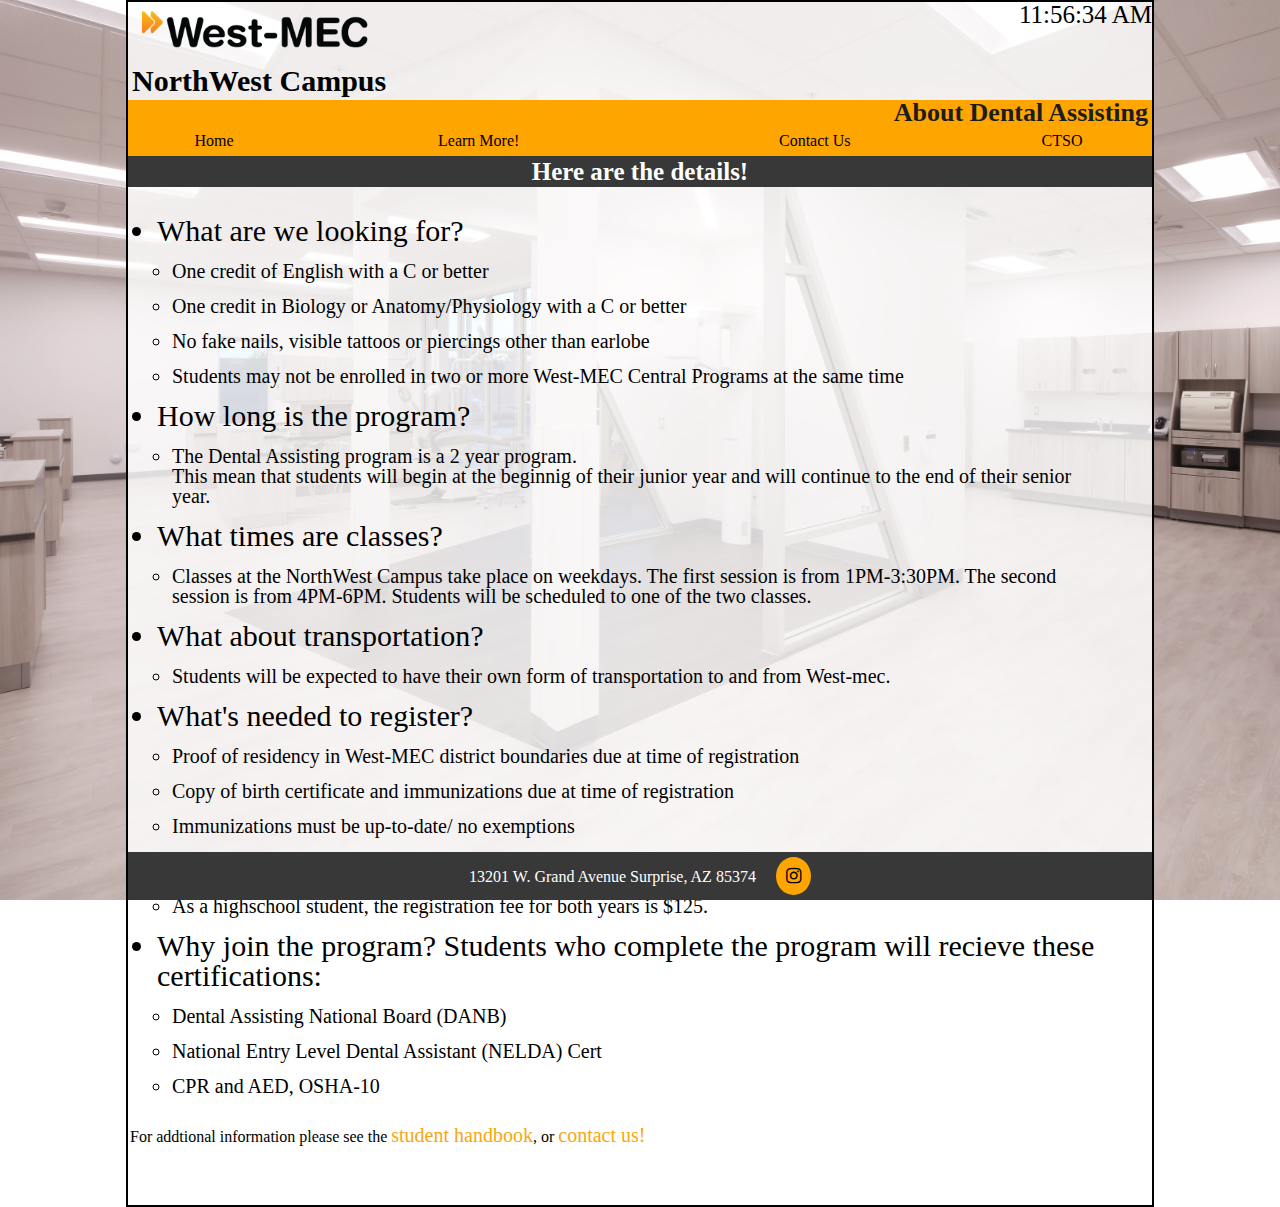
<file: about.html>
<!DOCTYPE html>
<html>

<head>
    <meta charset="utf-8" />
    <title>About</title>
    <meta name="viewport" content="width=device-width, initial-scale=1">
    <!-- The two links below link the index file to the two CSS files so the style rules within them can affect the elements on this page. -->
    <link rel="stylesheet" href="reset.css" />
    <link rel="stylesheet" href="about.css" />

    <link rel="icon" href="west_mec_arrow_orange_l8B_icon.ico" />
    <!-- link below is an icon library -->
    <link rel="stylesheet" href="https://cdnjs.cloudflare.com/ajax/libs/font-awesome/4.7.0/css/font-awesome.min.css">
</head>

<body>
    <header>
        <img src="WM-Logo-Black.png" alt="Logo" id="Logo">
        <!-- The div holds the text for the clock. -->
        <div id="clock"></div>
        <h1>NorthWest Campus</h1>
        <h2>About Dental Assisting</h2>
        <!-- This horizontal nav holds the links for our other pages. -->
        <nav id="hnav">
            <a href="#" id="navicon">
                <img src="navicon3.png" alt="">
            </a>
            <ul>
                <li>
                    <a href="index.html">Home</a>
                </li>
                <li>
                    <a href="about.html">Learn More!</a>
                </li>
                <li>
                    <a href="contact.html">Contact Us</a>
                </li>
                <li>
                    <a href="ctso.html">CTSO</a>
                </li>
            </ul>
        </nav>
    </header>
    <h1 id="hdetail">Here are the details!</h1>
    <!-- This section tag is to hold the main content of the page. This holds the majority of what the user will be reading. We used a lot of ID's/classes to affect later in the main.css file.-->
    <section id="details">
        <div id="infolist">
            <ul>
                <li class="titleList">What are we looking for?
                    <ul>
                        <li class="answer">
                            One credit of English with a C or better
                        </li>
                        <li class="answer">
                            One credit in Biology or Anatomy/Physiology with a C or better
                        </li>

                        <li class="answer">
                            No fake nails, visible tattoos or piercings other than earlobe
                        </li>

                        <li class="answer">
                            Students may not be enrolled in two or more West-MEC Central Programs at the same time

                        </li>
                    </ul>
                </li>
                <li class="titleList">How long is the program?
                    <ul>
                        <li class="answer">The Dental Assisting program is a 2 year program. <br> This mean that
                            students will begin at
                            the beginnig of their junior year and will continue to the end of their senior year.
                        </li>
                    </ul>
                </li>
                <li class="titleList">What times are classes?
                    <ul>
                        <li class="answer">Classes at the NorthWest Campus take place on weekdays. The first session is
                            from 1PM-3:30PM. The second session is from 4PM-6PM. Students will be scheduled to one of
                            the two classes.
                        </li>
                    </ul>
                </li>
                <li class="titleList"> What about transportation?
                    <ul>
                        <li class="answer">
                            Students will be expected to have their own form of transportation to and from West-mec.
                        </li>
                    </ul>
                </li>
                <li class="titleList"> What's needed to register?
                    <ul>
                        <li class="answer">
                            Proof of residency in West-MEC district boundaries due at time of registration
                        </li>
                        <li class="answer">
                            Copy of birth certificate and immunizations due at time of registration
                        </li>
                        <li class="answer">
                            Immunizations must be up-to-date/ no exemptions
                        </li>
                    </ul>
                </li>
                <li class="titleList">How much does it cost?
                    <ul>
                        <li class="answer">As a highschool student, the registration fee for both years is $125.

                        </li>
                    </ul>
                </li>
                <li class="titleList"> Why join the program? Students who complete the program will recieve these
                    certifications:
                    <ul>
                        <li class="answer">
                            Dental Assisting National Board (DANB)
                        </li>
                        <li class="answer">
                            National Entry Level Dental Assistant (NELDA) Cert
                        </li>
                        <li class="answer">
                            CPR and AED, OSHA-10
                        </li>
                    </ul>
                </li>
            </ul>
        </div>
    </section>
    <!-- This section has some extra links that will disappear on mobile viewports. -->
    <section id="extra">
        <p>For addtional information please see the <a class="infoLink" href="Handbook_18-19_complete.pdf">student
                handbook</a>, or
            <a class="infoLink" href="contact.html">contact us!</a></p>
    </section>






    <!-- This script tag links the main.js file to the file. It is put at the bottom as a more effective way to run the code in the Js file after the rest of the content loads first. -->
    <script src="about.js"></script>
</body>
<div id="footer">
    <!-- This footer holds the adress of the school as well ad a link the the dental assisting instagram. -->
    <footer>
        13201 W. Grand Avenue Surprise, AZ 85374 &nbsp; &nbsp;
        <a href="https://www.instagram.com/westmecnwcdental/" class="fa fa-instagram"></a>
    </footer>
</div>

</html>
</file>
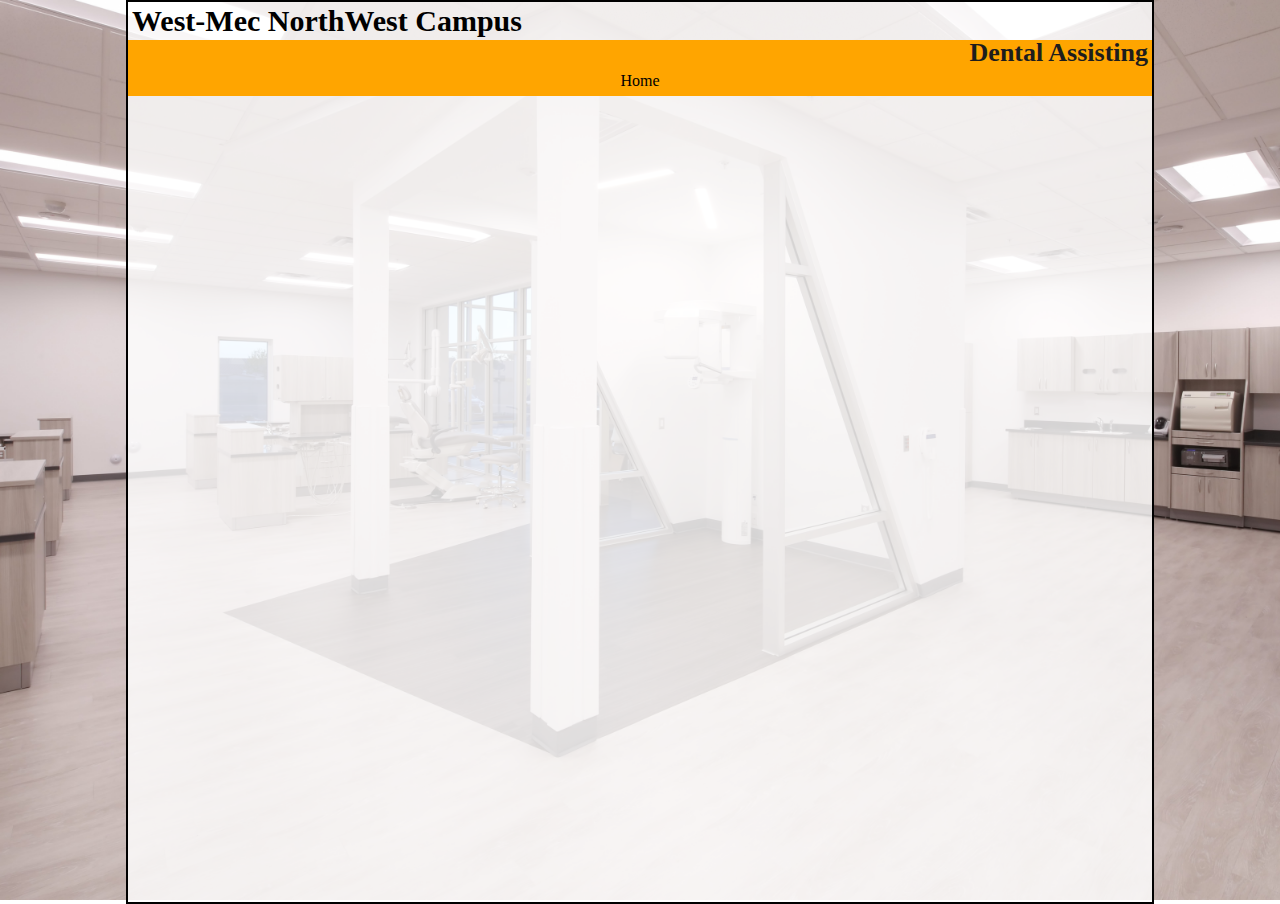
<file: apply.html>
<!DOCTYPE html>
<html>

<head>
    <meta charset="utf-8" />
    <title>The Program!</title>
    <meta name="viewport" content="width=device-width, initial-scale=1">
    <link rel="stylesheet" href="reset.css" />
    <link rel="stylesheet" href="about.css">
    <script src="main.js" defer></script>
</head>

<body>
    <header>
        <h1>West-Mec NorthWest Campus</h1>
        <h2>Dental Assisting</h2>
        <nav>
            <ul>
                <li>
                    <a href="index.html">Home</a>
                </li>
                <li>
                    <a href=""></a>
                </li>
            </ul>
        </nav>
    </header>

</body>

</html>
</file>
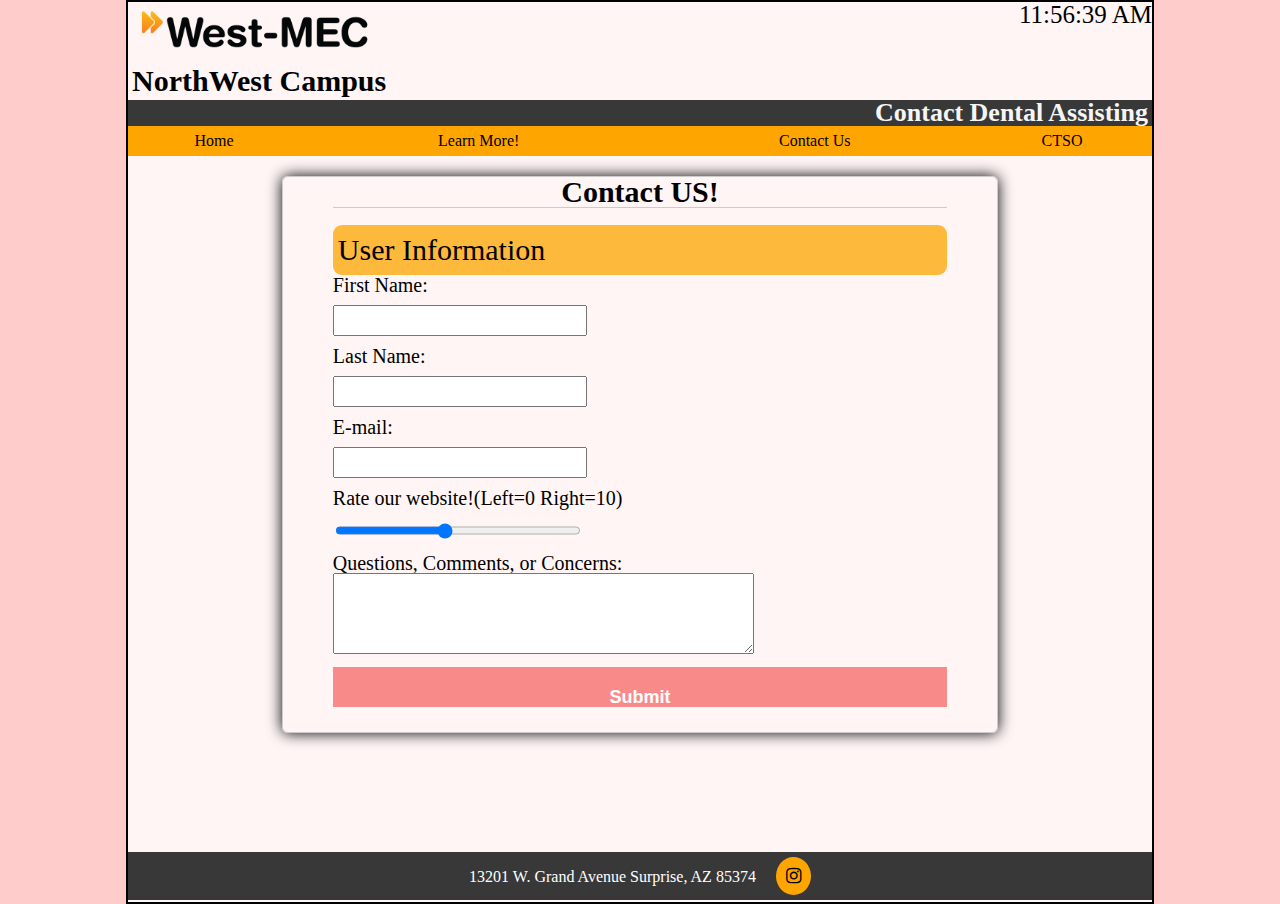
<file: contact.html>
<!DOCTYPE html>
<html>

<head>
    <meta charset="utf-8" />
    <title>Contact</title>
    <meta name="viewport" content="width=device-width, initial-scale=1">
    <!-- The two links below link the index file to the two CSS files so the style rules within them can affect the elements on this page. -->
    <link rel="stylesheet" href="reset.css" />
    <link rel="stylesheet" href="contact.css" />

    <link rel="icon" href="west_mec_arrow_orange_l8B_icon.ico" />
    <!-- link below is an icon library -->
    <link rel="stylesheet" href="https://cdnjs.cloudflare.com/ajax/libs/font-awesome/4.7.0/css/font-awesome.min.css">
</head>


<body>
    <header>
        <img src="WM-Logo-Black.png" alt="Logo" id="Logo">
        <!-- The div holds the text for the clock. -->
        <div id="clock"></div>
        <h1>NorthWest Campus</h1>
        <h2>Contact Dental Assisting</h2>
        <!-- This horizontal nav holds the links for our other pages. -->
        <nav id="hnav">
            <a href="#" id="navicon">
                <img src="navicon3.png" alt="">
            </a>
            <ul>
                <li>
                    <a href="index.html">Home</a>
                </li>
                <li>
                    <a href="about.html">Learn More!</a>
                </li>
                <li>
                    <a href="contact.html">Contact Us</a>
                </li>
                <li>
                    <a href="ctso.html">CTSO</a>
                </li>
            </ul>
        </nav>
    </header>
    <!-- Contact FORM -->
    <!-- Form created in JavaScript -->
    <div id="form"></div>




    <!-- This script tag links the contact.js file to the file. It is put at the bottom as a more effective way to run the code in the Js file after the rest of the content loads first. -->
    <script src="contact.js"></script>
</body>
<div id="footer">
    <!-- This footer holds the adress of the school as well ad a link the the dental assisting instagram. -->
    <footer>
        13201 W. Grand Avenue Surprise, AZ 85374 &nbsp; &nbsp;
        <a href="https://www.instagram.com/westmecnwcdental/" class="fa fa-instagram"></a>
    </footer>
</div>

</html>
</file>
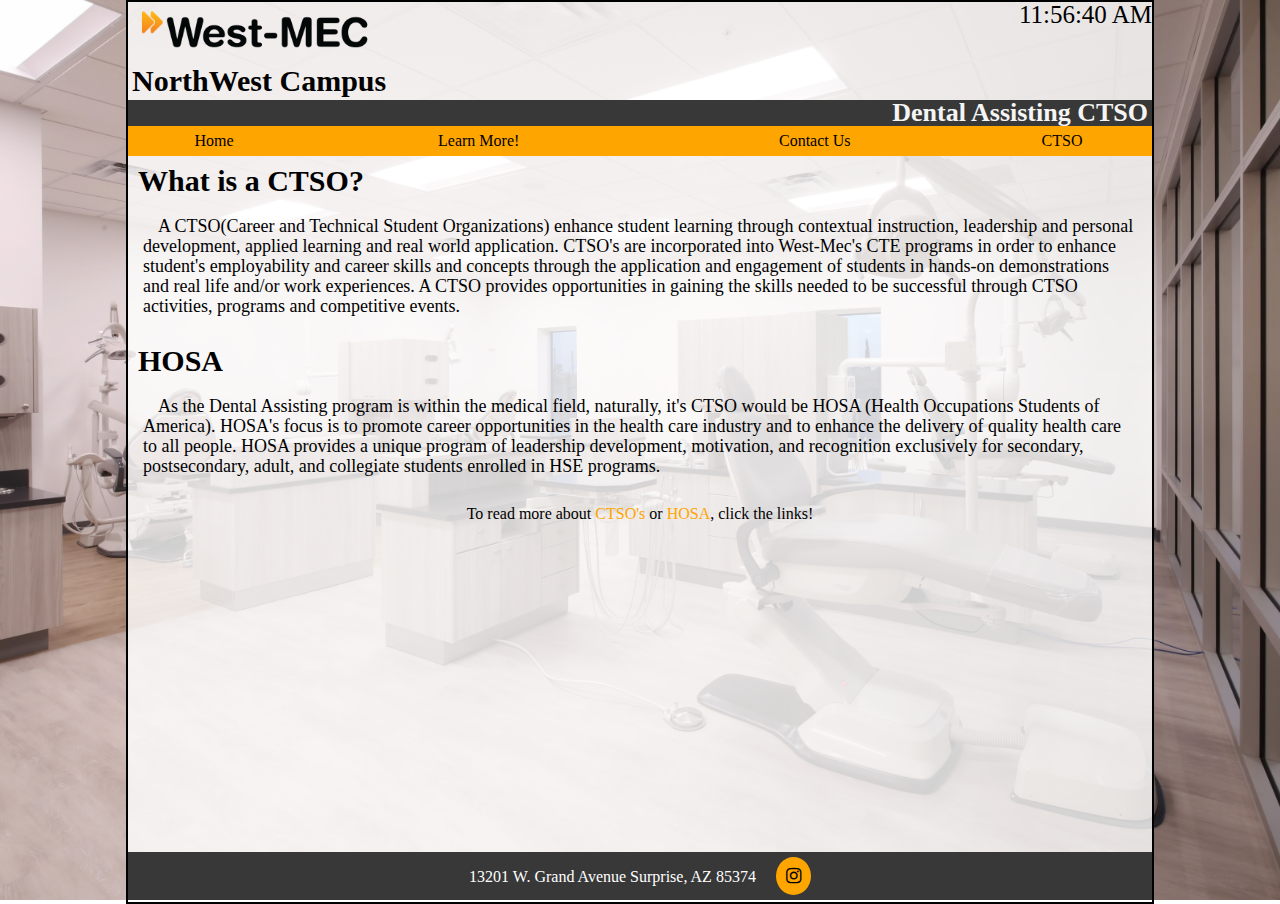
<file: ctso.html>
<!DOCTYPE html>
<html>

<head>
    <meta charset="utf-8" />
    <title>CTSO</title>
    <meta name="viewport" content="width=device-width, initial-scale=1">
    <!-- The two links below link the index file to the two CSS files so the style rules within them can affect the elements on this page. -->
    <link rel="stylesheet" href="reset.css" />
    <link rel="stylesheet" href="ctso.css" />

    <link rel="icon" href="west_mec_arrow_orange_l8B_icon.ico" />
    <!-- link below is an icon library -->
    <link rel="stylesheet" href="https://cdnjs.cloudflare.com/ajax/libs/font-awesome/4.7.0/css/font-awesome.min.css">
</head>

<body>
    <header>
        <img src="WM-Logo-Black.png" alt="Logo" id="Logo">
        <!-- The div holds the text for the clock. -->
        <div id="clock"></div>
        <h1>NorthWest Campus</h1>
        <h2>Dental Assisting CTSO</h2>
        <!-- This horizontal nav holds the links for our other pages. -->
        <nav id="hnav">
            <a href="#" id="navicon">
                <img src="navicon3.png" alt="">
            </a>
            <ul>
                <li>
                    <a href="index.html">Home</a>
                </li>
                <li>
                    <a href="about.html">Learn More!</a>
                </li>
                <li>
                    <a href="contact.html">Contact Us</a>
                </li>
                <li>
                    <a href="ctso.html">CTSO</a>
                </li>
            </ul>
        </nav>
    </header>
    <!-- These section tags hold the main content of the page. They hold the majority of what the user will be reading. We used a lot of ID's/classes to affect later in the main.css file.-->
    <section id="ctso">
        <h2 class="titles">What is a CTSO?</h2>
        <p id="ctsoDesc" class="para">A CTSO(Career and Technical Student Organizations) enhance student learning
            through
            contextual
            instruction, leadership and personal development, applied learning and real world application.
            CTSO's are incorporated into West-Mec's CTE programs in order to enhance student's
            employability
            and career
            skills and concepts through the application and engagement of students in hands-on demonstrations and real
            life and/or work experiences. A CTSO provides opportunities in gaining the skills needed to be successful
            through CTSO activities, programs and competitive events. </p>
    </section>

    <section id="hosa">
        <h2 class="titles">HOSA</h2>
        <p id="bottomP" class="para">As the Dental Assisting program is within the medical field, naturally, it's CTSO
            would be HOSA
            (Health
            Occupations Students of America). HOSA's focus is to promote career opportunities in the health care
            industry and to enhance the delivery of quality health care to all people. HOSA provides a unique program of
            leadership development, motivation, and recognition exclusively for secondary, postsecondary, adult, and
            collegiate students enrolled in HSE programs.</p>

    </section>


    <!-- This p tag holds links to other sites for additional information. -->
    <p id="more">To read more about <a href="http://www.ctsos.org/" class="soLinks">CTSO's</a> or <a
            href="http://www.ctsos.org/ctsos-2/hosa/" class="soLinks">HOSA</a>, click the links!</p>



    <!-- This script tag links the ctso.js file to the file. It is put at the bottom as a more effective way to run the code in the Js file after the rest of the content loads first. -->

    <script src="ctso.js"></script>
</body>
<div id="footer">
    <!-- This footer holds the adress of the school as well ad a link the the dental assisting instagram. -->
    <footer>
        13201 W. Grand Avenue Surprise, AZ 85374 &nbsp; &nbsp;
        <a href="https://www.instagram.com/westmecnwcdental/" class="fa fa-instagram"></a>
    </footer>
</div>

</html>
</file>
<file: about.css>
@charset "utf-8";

/* This is an CSS stylesheet for the about.html file 

Authors: Angelina Stilphen, Alex Somoza
Date: 4-30-19

*/

/* Page styles */
/* These styles are for the general objects on the page. This mean anything that isn't a link. The styles mainly affect backgrounds, fonts, and spacings for the tags */

html {
    background: url(image2.jpg) fixed;
    background-size: cover;
    background-repeat: no-repeat;
    width: 100%;
    height: 100%;
}

html::after {
    content: "";
    display: table;
    clear: both;
}


body {
    content: "";
    display: table;
    clear: both;
    background-color: rgba(255, 255, 255, 0.8);
    margin-left: auto;
    margin-right: auto;
    width: 80%;
    height: 100%;
    border: 2px solid black;
}

body::after {
    content: "";
    display: table;
    clear: both;
}

h1#hdetail {
    text-align: center;
    color: white;
    background-color: rgb(56, 56, 56);
    padding: 3px;
    font-size: 25px;
}

header h1 {
    font-size: 30px;
    display: flex;
    /* float: right; */
    width: 100%;
    text-align: right;
    padding: 4px;
}

header h2 {
    font-size: 26px;
    text-align: right;
    padding: 0px 4px 0px 4px;
    background-color: orange;
    color: rgb(29, 29, 29);
}

section#extra {
    margin: 2px 2px 60px 2px;
}

section#details {
    margin: 29px;
}

section#details div li.titleList {
    font-size: 30px;
}

section#details div li.answer {
    font-size: 20px;
    margin: 15px;
}

div#clock {
    font-size: 25px;
    width: 50%;
    display: inline-block;
    float: right;
    text-align: right;
}

img#Logo {
    width: 25%;
    display: inline-block;
}





footer {
    text-align: center;
    background-color: rgb(56, 56, 56);
    color: white;
    padding-top: 5px;
    padding-bottom: 5px;
}

footer::after {
    content: "";
    clear: both;
    display: table;
}

#footer {
    display: block;
    margin-left: auto;
    margin-right: auto;
    position: fixed;
    bottom: 0;
    width: 80%;
}

/* link Styles */
/* The link styles are for any link on the page. These styles form the Hnav and add styles to the smaller links throughout the page. Consist mainly of color and spacing styles. */

a#navicon {
    display: none;
    width: 10%;
}


a.fa {
    background-color: orange;
    color: black;
    padding: 10px;
    font-size: 18px;
    width: 15px;
    text-align: center;
    text-decoration: none;
    border-radius: 50%;
}

a.fa:hover {
    color: white;
}

a.infoLink {
    color: rgb(248, 166, 15);
    text-decoration: none;
    font-size: 20px;
}

a.infoLink:hover {
    color: rgba(248, 166, 15, 0.7);
    text-decoration: underline;
}

header>nav {
    display: table;
    width: 100%;
}

header>nav>ul {
    display: table-row;
    list-style-type: none;
    background-color: orange;
}

header>nav>ul>li {
    display: table-cell;
    text-align: center;
    padding: 7px 0px 7px 0px;
}

header>nav>ul>li>a {
    text-decoration: none;
    color: black;
}

header>nav>ul>li>a:active {
    text-decoration: underline;
    color: rgb(77, 77, 224);
}

header>nav>ul>li>a:hover {
    color: white;
}

/* ===============
    Media Queries
   ===============*/
/* The media queries are personalized styles for each size viewport inluding mobile, tablet, and desktop. */



/* Desktop Styles*/
@media only screen and (min-width: 901px) {}


/* tablet Styles*/
@media only screen and (min-width: 601px) and (max-width: 900px) {

    a#navicon {
        display: block;
    }

    nav#hnav {
        width: 100%;
    }

    nav#hnav ul {
        display: none;
        width: 100%;
    }

    nav#hnav ul li {
        display: inline-block;
        width: 23.99%;
        padding: 15px 0px 15px 0px;
        text-align: center;
        margin-left: auto;
        margin-right: auto;
    }

    a#navicon:hover+ul,
    nav#hnav ul:hover {
        display: block;
    }

}

/* mobile Styles */
@media only screen and (max-width: 600px) {

    html {
        width: 100%;
    }

    header h1 {
        padding: 0px;
    }

    body {

        width: 100%;
        border: none;
        margin: 0px;
        height: 100%;
    }

    section#extra {
        display: none;
    }

    section#details {
        margin-bottom: 60px;
    }

    a#navicon {
        display: block;
    }

    nav#hnav {
        width: 100%;
    }

    nav#hnav ul {
        display: none;
        width: 100%;
    }

    nav#hnav ul li {
        display: inline-block;
        width: 23.99%;
        padding: 15px 0px 15px 0px;
        text-align: center;
        margin-left: auto;
        margin-right: auto;
    }

    a#navicon:hover+ul,
    nav#hnav ul:hover {
        display: block;
    }

    div#footer {
        width: 100%;
    }

}
</file>
<file: contact.css>
@charset "utf-8";

/* This is an CSS stylesheet for the about.html file 

Authors: Angelina Stilphen, Alex Somoza
Date: 4-30-19

*/

/* Page styles */
/* These styles are for the general objects on the page. This mean anything that isn't a link. The styles mainly affect backgrounds, fonts, and spacings for the tags */

html {

    width: 100%;
    height: 100%;
}

body {
    content: "";
    display: table;
    clear: both;
    background-color: rgba(255, 255, 255, 0.8);
    margin-left: auto;
    margin-right: auto;
    width: 80%;
    height: 100%;
    border: 2px solid black;
}

header h1 {
    font-size: 30px;
    display: flex;
    /* float: right; */
    width: 100%;
    text-align: right;
    padding: 4px;
}

header h2 {
    font-size: 26px;
    text-align: right;
    padding: 0px 4px 0px 4px;
    background-color: rgb(56, 56, 56);
    color: whitesmoke;
}

div#clock {
    font-size: 25px;
    width: 50%;
    display: inline-block;
    float: right;
    text-align: right;
}

img#Logo {
    width: 25%;
    display: inline-block;
}




footer {
    text-align: center;
    background-color: rgb(56, 56, 56);
    color: white;
    padding-top: 5px;
    padding-bottom: 5px;
}

footer::after {
    content: "";
    clear: both;
    display: table;
}

#footer {
    display: block;
    margin-left: auto;
    margin-right: auto;
    position: fixed;
    bottom: 0;
    width: 80%;
}

/* link Styles */
/* The link styles are for any link on the page. These styles form the Hnav and add styles to the smaller links throughout the page. Consist mainly of color and spacing styles. */

a.fa {
    background-color: orange;
    color: black;
    padding: 10px;
    font-size: 18px;
    width: 15px;
    text-align: center;
    text-decoration: none;
    border-radius: 50%;
}

a.fa:hover {
    color: white;
}

a#navicon {
    display: none;
    width: 10%;
}

header>nav {
    display: table;
    width: 100%;
}

header>nav>ul {
    display: table-row;
    list-style-type: none;
    background-color: orange;
}

header>nav>ul>li {
    display: table-cell;
    text-align: center;
    padding: 7px 0px 7px 0px;
}

header>nav>ul>li>a {
    text-decoration: none;
    color: black;
}

header>nav>ul>li>a:active {
    text-decoration: underline;
    color: rgb(77, 77, 224);
}

header>nav>ul>li>a:hover {
    color: white;
}

/* ===============
    Media Queries
   ===============*/
/* The media queries are personalized styles for each size viewport inluding mobile, tablet, and desktop. */


/* Desktop Styles*/
@media only screen and (min-width: 901px) {}


/* tablet Styles*/
@media only screen and (min-width: 601px) and (max-width: 900px) {

    a#navicon {
        display: block;
    }

    nav#hnav {
        width: 100%;
    }

    nav#hnav ul {
        display: none;
        width: 100%;
    }

    nav#hnav ul li {
        display: inline-block;
        width: 23.99%;
        padding: 15px 0px 15px 0px;
        text-align: center;
        margin-left: auto;
        margin-right: auto;
    }

    a#navicon:hover+ul,
    nav#hnav ul:hover {
        display: block;
    }
}

/* mobile Styles */
@media only screen and (max-width: 600px) {
    html {
        width: 100%;
    }

    header h1 {
        padding: 0px;
    }

    body {

        width: 100%;
        border: none;
        margin: 0px;
        height: 100%;
    }

    div#footer {
        width: 100%;
    }

    a#navicon {
        display: block;
    }

    nav#hnav {
        width: 100%;
    }

    nav#hnav ul {
        display: none;
        width: 100%;
    }

    nav#hnav ul li {
        display: inline-block;
        width: 23.99%;
        padding: 15px 0px 15px 0px;
        text-align: center;
        margin-left: auto;
        margin-right: auto;
    }

    a#navicon:hover+ul,
    nav#hnav ul:hover {
        display: block;
    }
}



/* TESTING */
h2 {
    font-size: 30px;
    text-align: center;
}

div#form {
    border: 1px solid #ccc;
    width: 60%;
    padding: 0 50px 15px;
    margin: 20px auto 20px auto;
    box-shadow: 0 0 15px;
    border-radius: 6px;
}

hr {
    margin-top: 0px;
}

legend {
    display: block;
    width: 100%;
    padding: 10px 0px 10px 0px;
    text-indent: 5px;
    background-color: rgb(253, 185, 59);
    font-size: 30px;
    border-radius: 9px;
}

label {
    font-size: 20px;
    display: block;
}

input,
input[type="email"] {
    margin-top: 10px;
    margin-bottom: 10px;
    height: 25px;
    width: 40%;
}


input[type="submit"] {
    width: 100%;
    padding: 20px 45px;
    background-color: rgba(245, 72, 72, 0.616);
    border: none;
    color: #fff;
    font-size: 18px;
    font-weight: 700;
    cursor: pointer;
    font-family: 'Ubuntu', sans-serif
}

/* div#form_sample {
    text-align: center;
    border: 1px solid #ccc;
    width: 40%;
    padding: 0 50px 15px;
    margin: 20px auto 20px auto;
    box-shadow: 0 0 15px;
    border-radius: 6px;
}


hr {
    margin-top: 0px;
}

label {
    float: left;
    font-size: 16px
}

input[type="text"] {
    width: 100%;
    margin-top: 10px;
    height: 35px;
    margin-bottom: 25px;
    padding: 10px;
    border: 3px solid #2BC1F2
}

textarea {
    width: 100%;
    border: 3px solid #2BC1F2;
    padding: 10px;
    margin-bottom: 25px;
    margin-top: 10px;
    height: 100px;
    resize: none
}

input[type="submit"] {
    width: 100%;
    padding: 10px 45px;
    background-color: #2BC1F2;
    border: none;
    color: #fff;
    font-size: 18px;
    font-weight: 700;
    cursor: pointer;
    font-family: 'Ubuntu', sans-serif
} */

/* -------------------------------------
CSS for Sidebar (optional)
---------------------------------------- */
/* div#fugo {
    float: right
} */
</file>
<file: ctso.css>
@charset "utf-8";

/* This is an CSS stylesheet for the about.html file 

Authors: Angelina Stilphen, Alex Somoza
Date: 4-30-19

*/

/* Page styles */
/* These styles are for the general objects on the page. This mean anything that isn't a link. The styles mainly affect backgrounds, fonts, and spacings for the tags */

html {

    background: url(image4.jpg) fixed;
    background-position: fixed;
    background-size: cover;
    background-repeat: no-repeat;
    width: 100%;
    height: 100%;
}

html::after {
    content: "";
    display: table;
    clear: both;
}

body {
    content: "";
    display: table;
    clear: both;
    background-color: rgba(255, 255, 255, 0.8);
    margin-left: auto;
    margin-right: auto;
    width: 80%;
    height: 100%;
    border: 2px solid black;
}

header h1 {
    font-size: 30px;
    display: flex;
    /* float: right; */
    width: 100%;
    text-align: right;
    padding: 4px;
}

header h2 {
    font-size: 26px;
    text-align: right;
    padding: 0px 4px 0px 4px;
    background-color: rgb(56, 56, 56);
    color: whitesmoke;
}

div#clock {
    font-size: 25px;
    width: 50%;
    display: inline-block;
    float: right;
    text-align: right;
}

h2.titles {
    font-size: 30px;
    margin: 10px 10px 20px 10px;
}



p.para {
    font-size: 18px;
    margin: 0px 15px 30px 15px;
    text-indent: 15px;
    line-height: 20px;

}

p#more {
    text-align: center;
    margin: 20px
}


img#Logo {
    width: 25%;
    display: inline-block;
}

footer {
    text-align: center;
    background-color: rgb(56, 56, 56);
    color: white;
    padding-top: 5px;
    padding-bottom: 5px;
}

footer::after {
    content: "";
    clear: both;
    display: table;
}

#footer {
    display: block;
    margin-left: auto;
    margin-right: auto;
    position: fixed;
    bottom: 0;
    width: 80%;
}

/* link Styles */
/* The link styles are for any link on the page. These styles form the Hnav and add styles to the smaller links throughout the page. Consist mainly of color and spacing styles. */

a.soLinks {
    color: orange;
    text-decoration: none;
}

a.soLinks:hover {
    color: rgb(153, 99, 0);
    text-decoration: underline;
}


a.fa {
    background-color: orange;
    color: black;
    padding: 10px;
    font-size: 18px;
    width: 15px;
    text-align: center;
    text-decoration: none;
    border-radius: 50%;
}

a.fa:hover {
    color: white;
}


a#navicon {
    display: none;
    width: 10%;
}

header>nav {
    display: table;
    width: 100%;
}

header>nav>ul {
    display: table-row;
    list-style-type: none;
    background-color: orange;
}

header>nav>ul>li {
    display: table-cell;
    text-align: center;
    padding: 7px 0px 7px 0px;
}

header>nav>ul>li>a {
    text-decoration: none;
    color: black;
}

header>nav>ul>li>a:active {
    text-decoration: underline;
    color: rgb(77, 77, 224);
}

header>nav>ul>li>a:hover {
    color: white;
}


/* ===============
    Media Queries
   ===============*/
/* The media queries are personalized styles for each size viewport inluding mobile, tablet, and desktop. */


/* Desktop Styles*/
@media only screen and (min-width: 900px) {}


/* tablet Styles*/
@media only screen and (min-width: 601px) and (max-width: 900px) {

    a#navicon {
        display: block;
    }

    nav#hnav {
        width: 100%;
    }

    nav#hnav ul {
        display: none;
        width: 100%;
    }

    nav#hnav ul li {
        display: inline-block;
        width: 23.99%;
        padding: 15px 0px 15px 0px;
        text-align: center;
        margin-left: auto;
        margin-right: auto;
    }

    a#navicon:hover+ul,
    nav#hnav ul:hover {
        display: block;
    }

}


/* mobile Styles */
@media only screen and (max-width: 600px) {

    html {
        width: 100%;
    }

    header h1 {
        padding: 0px;
    }

    body {

        width: 100%;
        border: none;
        margin: 0px;
        height: 100%;
    }

    div#footer {
        width: 100%;
    }

    a#navicon {
        display: block;
    }

    nav#hnav {
        width: 100%;
    }

    nav#hnav ul {
        display: none;
        width: 100%;
    }

    nav#hnav ul li {
        display: inline-block;
        width: 23.99%;
        padding: 15px 0px 15px 0px;
        text-align: center;
        margin-left: auto;
        margin-right: auto;
    }

    a#navicon:hover+ul,
    nav#hnav ul:hover {
        display: block;
    }

}
</file>
